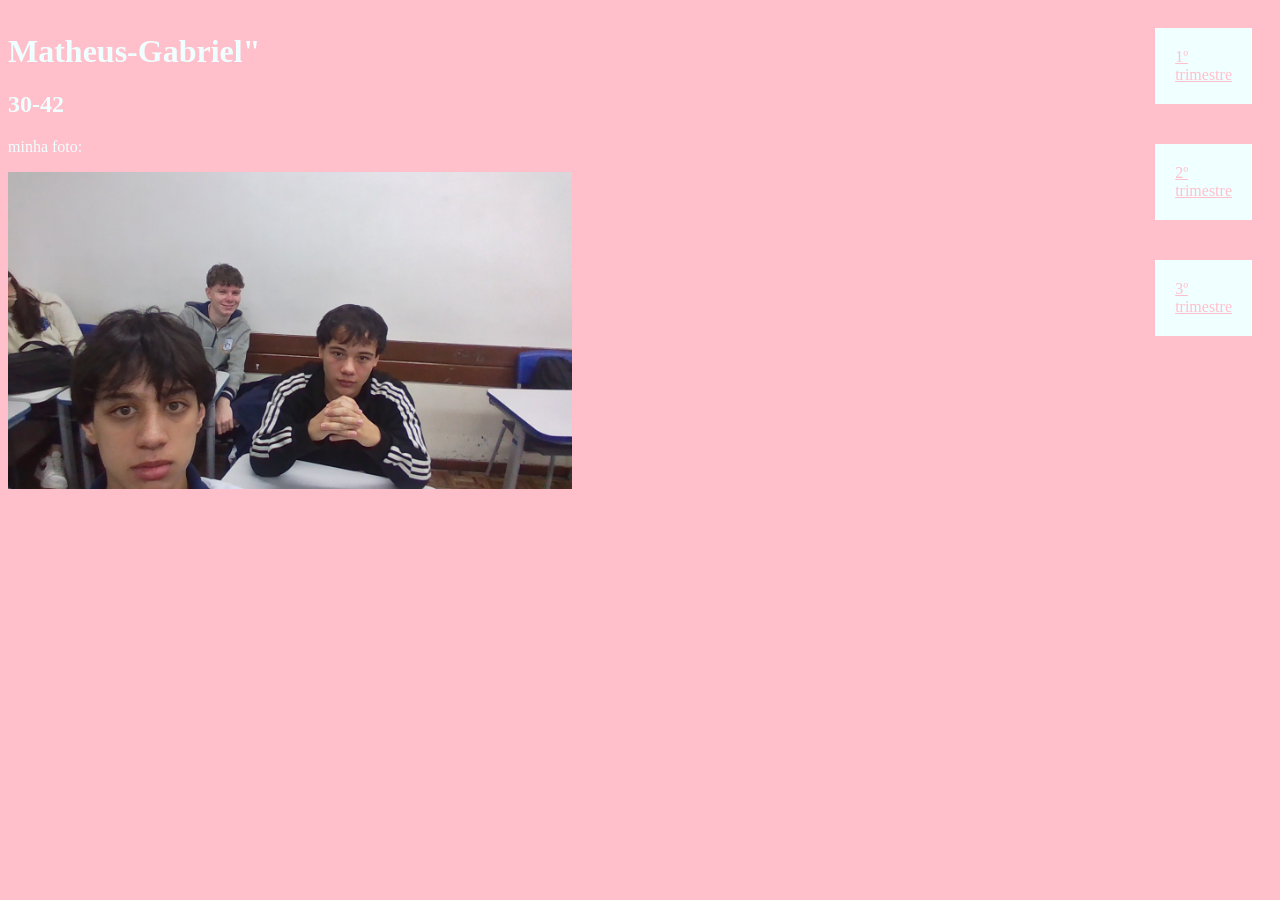
<file: index.html>
<!DOCTYPE html>
<html lang="pt">
<head>
    <meta charset="UTF-8">
    <meta name="viewport" content="width=device-width, initial-scale=1.0">
    <title>Matheus-Gabriel</title>
    <link rel="stylesheet" href="style.css">
</head>
<body>
<div class="biografia">
    <h1 class="osvaldo">Matheus-Gabriel"</h1>
    <h2>30-42</h2>
    <p>minha foto:</p>
    <img class="img" src="foto alfa.jpg" alt="gabriel">
</div> 
<div class="links">
    <a href="./1tri.html">1º trimestre</a>
    <a href="./2tri.html">2º trimestre</a>
    <a href="./3tri.html">3º trimestre</a>
</div>
</body>



</html>
</file>
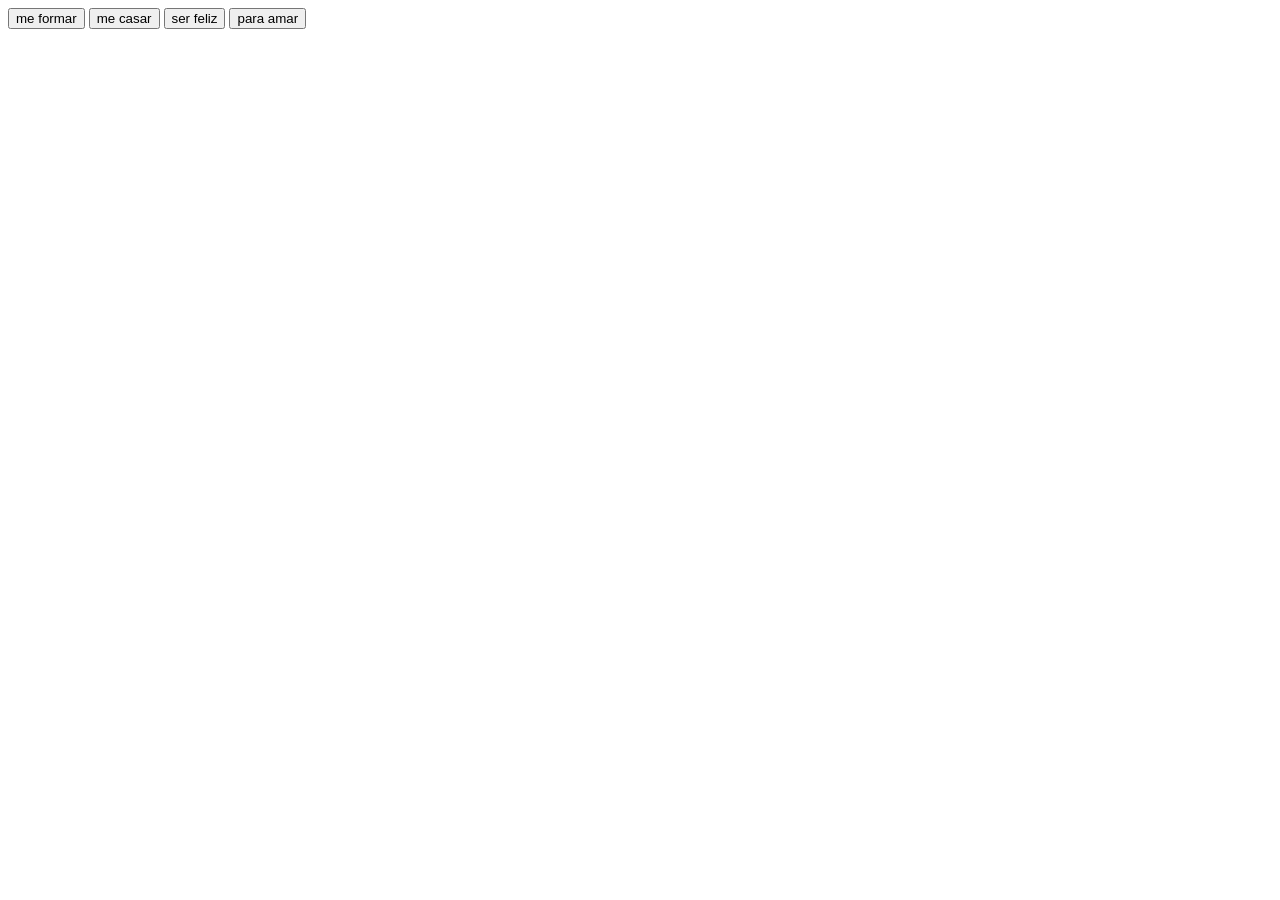
<file: 1tri.html>
<!DOCTYPE html>
<html lang="ptbr">
<head>
    <meta charset="UTF-8">
    <meta name="viewport" content="width=device-width, initial-scale=1.0">
    <title>Document</title>
</head>
<body>
  <button onclick=""para entrar na faculdade"">me formar</button>  
   <button onclick=""para ser feliz"">me casar</button>  
    <button onclick=""ter uma moto"">ser feliz</button>  
     <button onclick=""ter uma namorada">para amar</button>  

<script>
    alert("bem vindo ao site meu anjo");
    let nomeusuario=prompt("bom dia meu lindo, qual o seu nome???");
</script>

    </body>
</html>
</file>
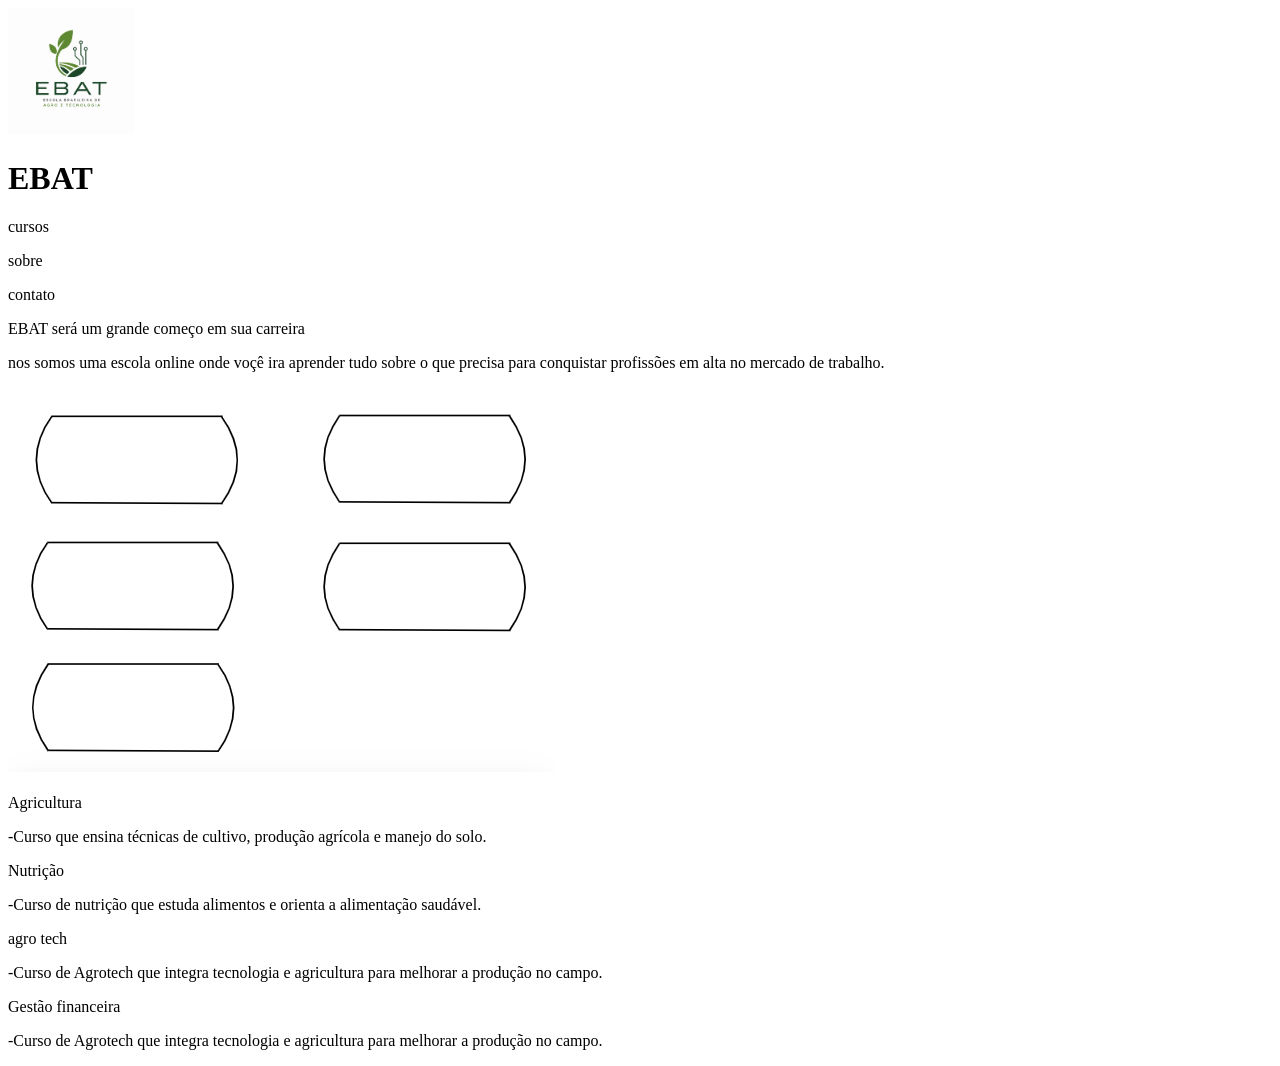
<file: 2tri.html>
<!DOCTYPE html>
<html lang="ptbr">
<head>
    <meta charset="UTF-8">
    <meta name="EBAT" content="width=device-width, initial-scale=1.0">
    <title>Document</title>
    <link rel="stylesheet" href="2tri.css">
</head>
<body>
    <header>
<img class="logo" src="logo.png" alt="">
      <h1>EBAT</h1>
<p> cursos</p>
<p>sobre</p>
<p>contato</p>
<section>
<p class="EBAT">EBAT será um grande começo em sua carreira</p>
<p>nos somos uma escola online onde voçê ira aprender tudo sobre o
 que precisa para conquistar profissões em alta no mercado de trabalho.</p>
</section>
<section>
 <img src="grades.png" alt="">
 <p>Agricultura</p>
 <p>-Curso que ensina técnicas de cultivo, produção agrícola e manejo do solo.</p>
 <p>Nutrição</p>
 <p>-Curso de nutrição que estuda alimentos e orienta a        
 alimentação saudável.</p>
 <p>agro tech</p>
 <p>-Curso de Agrotech que integra tecnologia e agricultura para melhorar a produção no campo.</p>
 <p>Gestão financeira</p>
 <p>-Curso de Agrotech que integra tecnologia e agricultura para melhorar a produção no campo.</p>
 <p></p>
</section>

    </header>
</body>
</html>
</file>
<file: style.css>
.identificação {
    background-color: rgb(255 192 203)
}

.img {
    width: 50%;
}

body {
    background-color: rgb(255 192 203);
    color: azure;
    display: flex;
    align-items: baseline;
}

.links {
    display: flex;
    flex-direction: column;
}

a {
    margin: 20px;
    padding: 20px;
    background: azure;
    color: pink;
}
</file>
<file: 2tri.css>
.logo{width: 10%;;}
.Ebat{color: greenyellow;}
</file>
